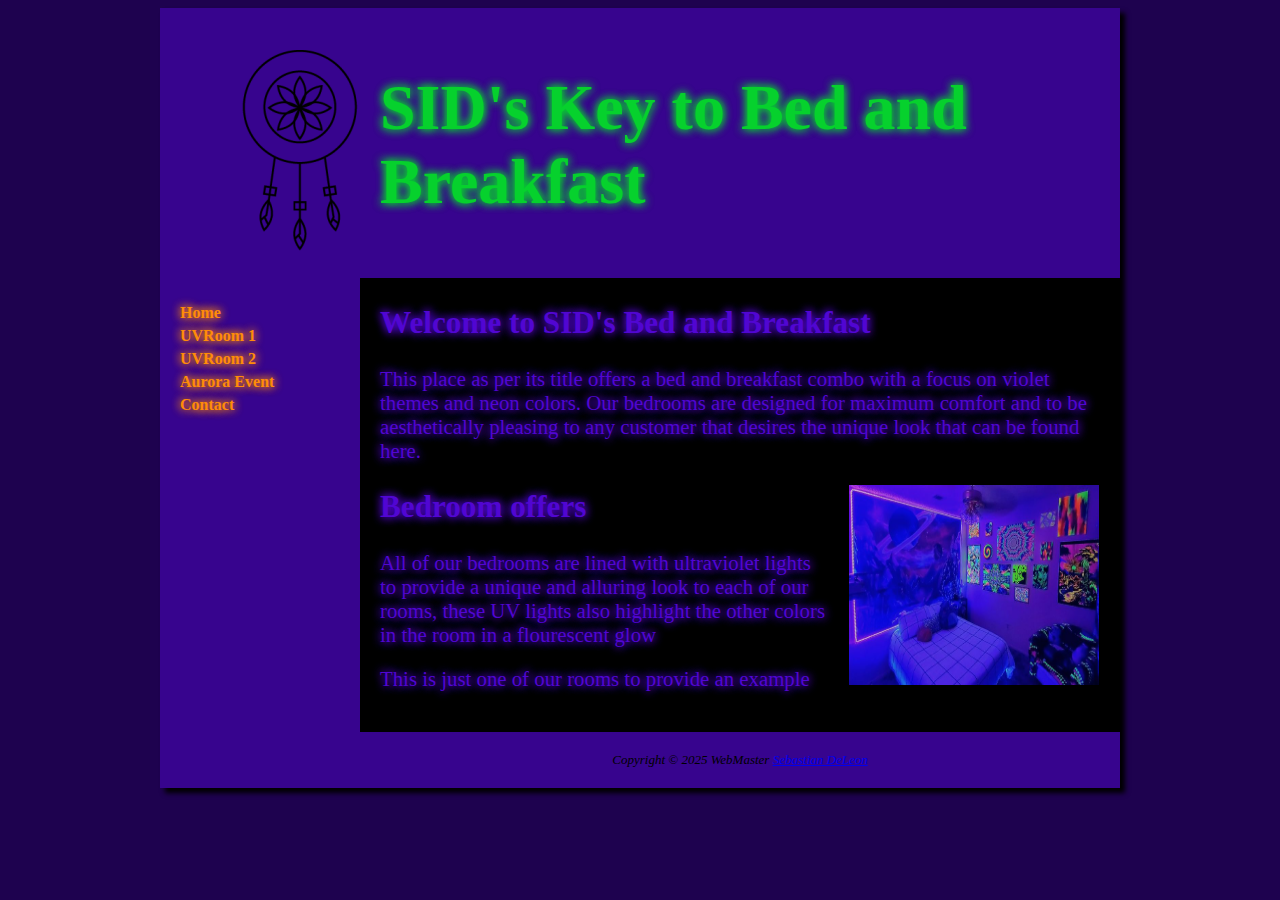
<file: index.html>
<!DOCTYPE html>
<html lang="en">
<head>
<title>SID's Key to Bed and Breakfast</title>
<meta charset="utf-8">
<meta name="viewport" content="width=device-width, initial-scale=1.0">
<link href="styles/styles.css" rel="stylesheet">
</head>
<body>
<!--Wrapper Section-->
<div id="wrapper">
<!--Header Section-->
  <header>
      <h1> SID's Key to Bed and Breakfast</h1>
  </header>
  <!--Nav Section-->
  <nav>
  <ul> 
    <li><a href="index.html">Home</a></li>
	<li><a href="rooms/UVroom1.html">UVRoom 1</a></li>
	<li><a href="rooms/UVroom2.html">UVRoom 2</a></li>
	<li><a href="events/aurora_event.html">Aurora Event</a></li>
	<li><a href="contact.html">Contact</a></li>
  </ul>
  </nav>
 <!--Main Section-->
 <main>
 <h2> Welcome to SID's Bed and Breakfast  </h2>
 <p> This place as per its title offers a bed and breakfast combo with a focus on violet themes and neon colors. Our bedrooms are designed for maximum comfort and to be aesthetically pleasing to any customer that desires the unique look that can be found here. </p>
 

  <img src="images/UVRoom.jpg" alt="One of our UV rooms" width="250" height="200">
 
 <h2> Bedroom offers </h2>
 <p> All of our bedrooms are lined with ultraviolet lights to provide a unique and alluring look to each of our rooms, these UV lights also highlight the other colors in the room in a flourescent glow </p>

  <p> This is just one of our rooms to provide an example</p>
  </main>
  <!--Footer Section-->
  <footer>
  Copyright &copy; 2025 WebMaster
  <a href="mailto:sideleon@amarillocollege.com">Sebastian DeLeon</a>
  </footer>
</div>
</body>
</html>
</file>
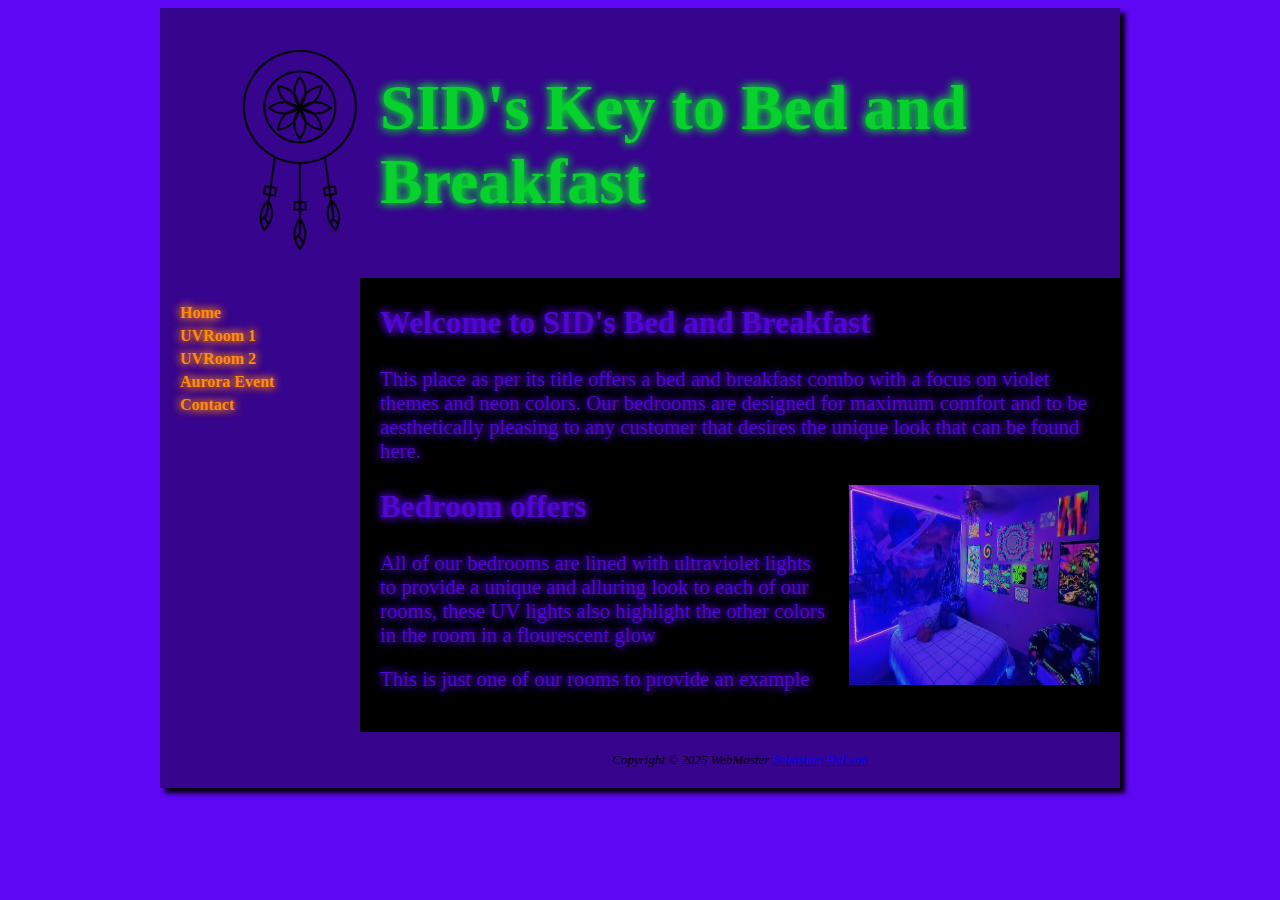
<file: project_SIDeleon/index.html>
<!DOCTYPE html>
<html lang="en">
<head>
<title>SID's Key to Bed and Breakfast</title>
<meta charset="utf-8">
<link href="styles/styles.css" rel="stylesheet">
</head>
<body>
<!--Wrapper Section-->
<div id="wrapper">
<!--Header Section-->
  <header>
      <h1> SID's Key to Bed and Breakfast</h1>
  </header>
  <!--Nav Section-->
  <nav>
  <ul> 
    <li><a href="index.html">Home</a></li>
	<li><a href="rooms/UVroom1.html">UVRoom 1</a></li>
	<li><a href="rooms/UVroom2.html">UVRoom 2</a></li>
	<li><a href="events/aurora_event.html">Aurora Event</a></li>
	<li><a href="contact.html">Contact</a></li>
  </ul>
  </nav>
  <!--Project Instructions-->
 <main>
 <h2> Welcome to SID's Bed and Breakfast  </h2>
 <p> This place as per its title offers a bed and breakfast combo with a focus on violet themes and neon colors. Our bedrooms are designed for maximum comfort and to be aesthetically pleasing to any customer that desires the unique look that can be found here. </p>
 

  <img src="images/UVRoom.jpg" alt="One of our UV rooms" width="250" height="200">
 
 <h2> Bedroom offers </h2>
 <p> All of our bedrooms are lined with ultraviolet lights to provide a unique and alluring look to each of our rooms, these UV lights also highlight the other colors in the room in a flourescent glow </p>

  <p> This is just one of our rooms to provide an example</p>
  </main>
  <!--Footer Section-->
  <footer>
  Copyright &copy; 2025 WebMaster
  <a href="mailto:sideleon@amarillocollege.com">Sebastian DeLeon</a>
  </footer>
</div>
</body>
</html>
</file>
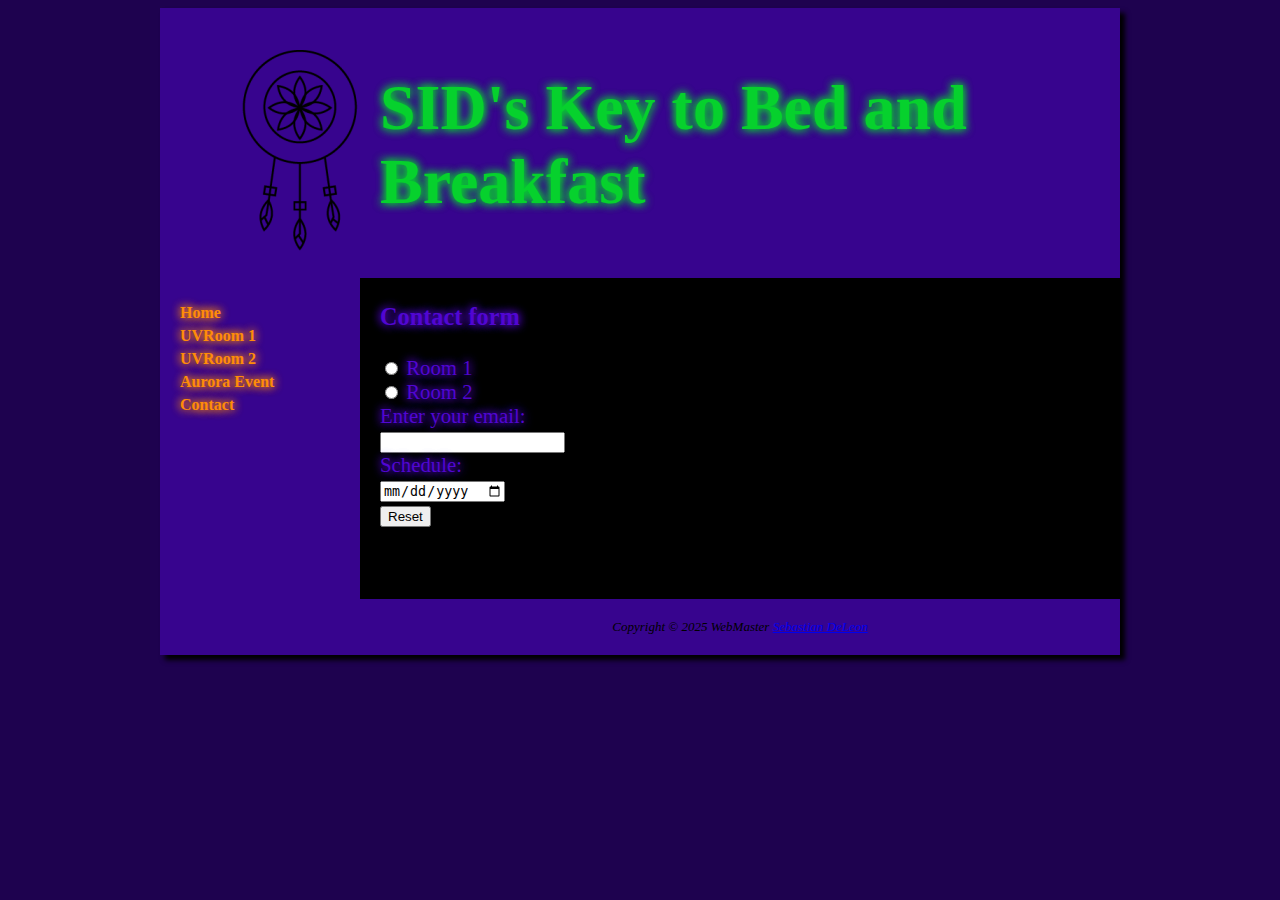
<file: contact.html>
<!DOCTYPE html>
<html lang="en">
<head>
<title>SID's Key to Bed and Breakfast</title>
<meta charset="utf-8">
<meta name="viewport" content="width=device-width, initial-scale=1.0">
<link href="styles/styles.css" rel="stylesheet">

</head>
<body>
<!--Wrapper Section-->
<div id="wrapper">
  <header>
      <h1>SID's Key to Bed and Breakfast</h1>
  </header>
 <!--Nav Section-->

  <nav>
  <ul> 
    <li><a href="index.html">Home</a></li>
	<li><a href="rooms/UVroom1.html">UVRoom 1</a></li>
	<li><a href="rooms/UVroom2.html">UVRoom 2</a></li>
	<li><a href="events/aurora_event.html">Aurora Event</a></li>
	<li><a href="contact.html">Contact</a></li>
  </ul>
  </nav>
 <!--Main Section-->

  <main>
  <h3>Contact form </h3>
  <form action="/action_page.php">
  <input type="radio" id="Room 1" name="room1" value="Room1">
  <label for="room 1">Room 1</label><br>
  <input type="radio" id="Room 2" name="room2" value="Room2">
  <label for="room 2">Room 2</label><br>
  
  <label for="email">Enter your email:</label><br>
  <input type="email" id="email" name="email"><br>
  
  <label for="schedule">Schedule:</label><br>
  <input type="date" id="schedule" name="schedule"><br>
  
  <input type="reset" value="Reset">
</form>
  </main>
  <!--Footer Section-->
  <footer>
  Copyright &copy; 2025 WebMaster
  <a href="mailto:sideleon@amarillocollege.com">Sebastian DeLeon</a>
  </footer>
</div>
</body>
</html>
</file>
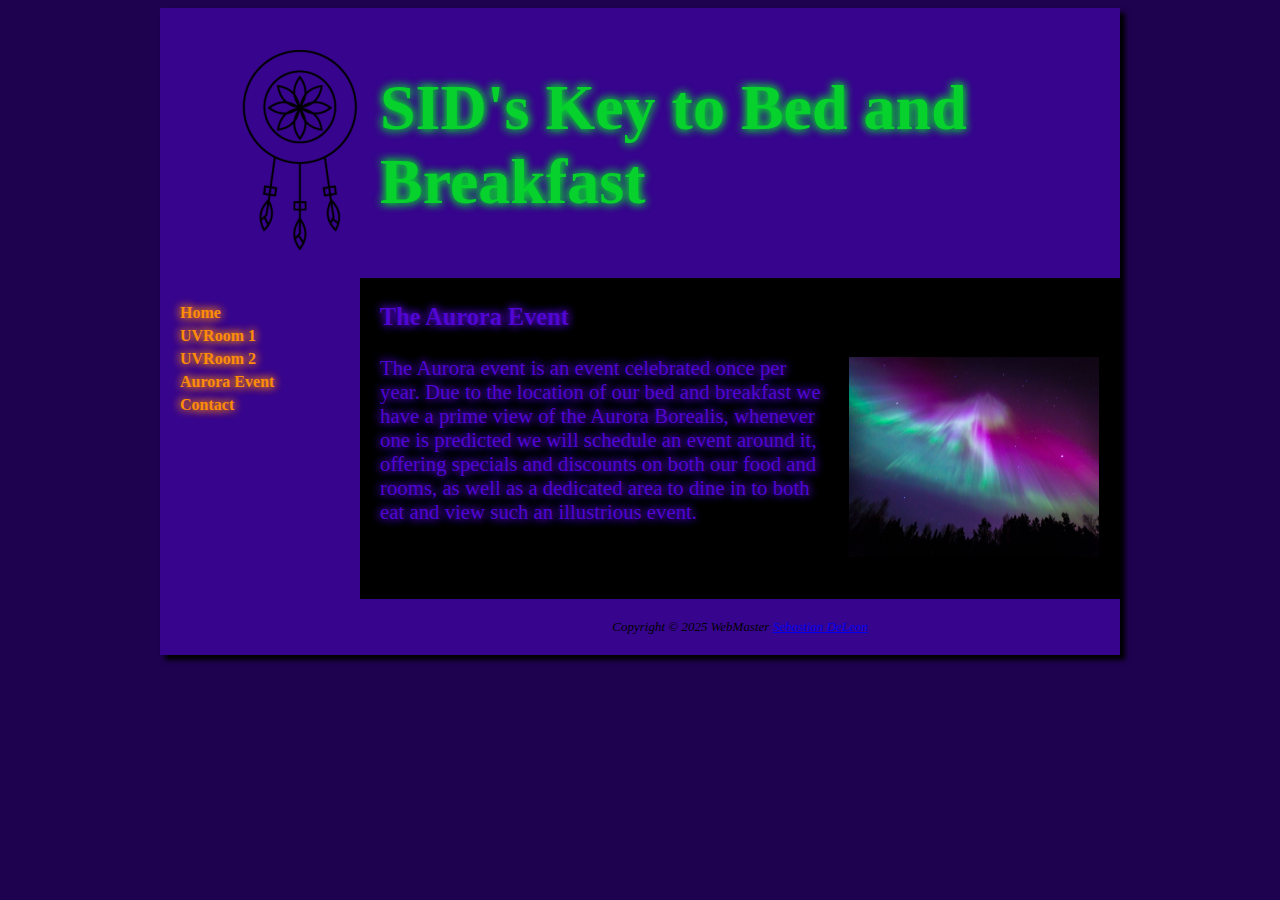
<file: events/aurora_event.html>
<!DOCTYPE html>
<html lang="en">
<head>
<title>SID's Key to Bed and Breakfast</title>
<meta charset="utf-8">
<meta name="viewport" content="width=device-width, initial-scale=1.0">
<link href="../styles/styles.css" rel="stylesheet">
</head>
<body>
<!--Wrapper Section-->
<div id="wrapper">
  <header>
      <h1>SID's Key to Bed and Breakfast</h1>
  </header>
<!--Nav Section-->
  <nav>
  <ul> 
    <li><a href="../index.html">Home</a></li>
	<li><a href="../rooms/UVroom1.html">UVRoom 1</a></li>
	<li><a href="../rooms/UVroom2.html">UVRoom 2</a></li>
	<li><a href="../events/aurora_event.html">Aurora Event</a></li>
	<li><a href="../contact.html">Contact</a></li>
  </ul>
  </nav>
  <main>
<!--Main Section-->

  <h3>The Aurora Event</h3>
 
  <img src="../images/Aurora.jpg" alt="Northern Lights" width="250" height="200">
 
  <p> The Aurora event is an event celebrated once per year. Due to the location of our bed and breakfast we have a prime view of the Aurora Borealis, whenever one is predicted we will schedule an event around it, offering specials and discounts on both our food and rooms, as well as a dedicated area to dine in to both eat and view such an illustrious event.
  </main>
<!--Footer Section-->
  <footer>
  Copyright &copy; 2025 WebMaster
  <a href="mailto:sideleon@amarillocollege.com">Sebastian DeLeon</a>
  </footer>
</div>
</body>
</html>
</file>
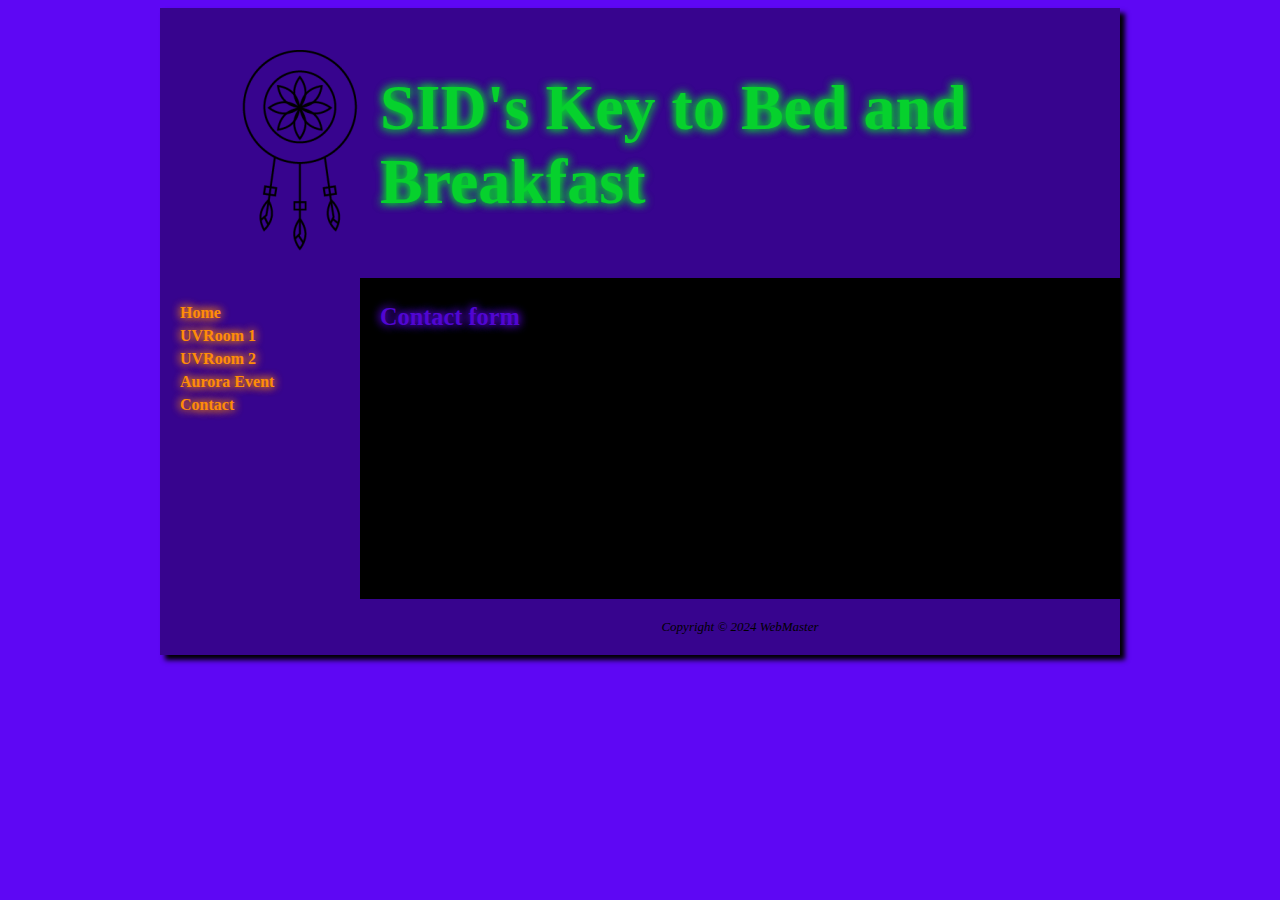
<file: project_SIDeleon/contact.html>
<!DOCTYPE html>
<html lang="en">
<head>
<title>SID's Key to Bed and Breakfast</title>
<meta charset="utf-8">
<link href="styles/styles.css" rel="stylesheet">

</head>
<body>
<div id="wrapper">
  <header>
      <h1>SID's Key to Bed and Breakfast</h1>
  </header>
  <nav>
  <ul> 
    <li><a href="index.html">Home</a></li>
	<li><a href="rooms/UVroom1.html">UVRoom 1</a></li>
	<li><a href="rooms/UVroom2.html">UVRoom 2</a></li>
	<li><a href="events/aurora_event.html">Aurora Event</a></li>
	<li><a href="contact.html">Contact</a></li>
  </ul>
  </nav>
  <main>
  <h3>Contact form </h3>
  
  </main>
  <footer>
  Copyright &copy; 2024 WebMaster
  </footer>
</div>
</body>
</html>
</file>
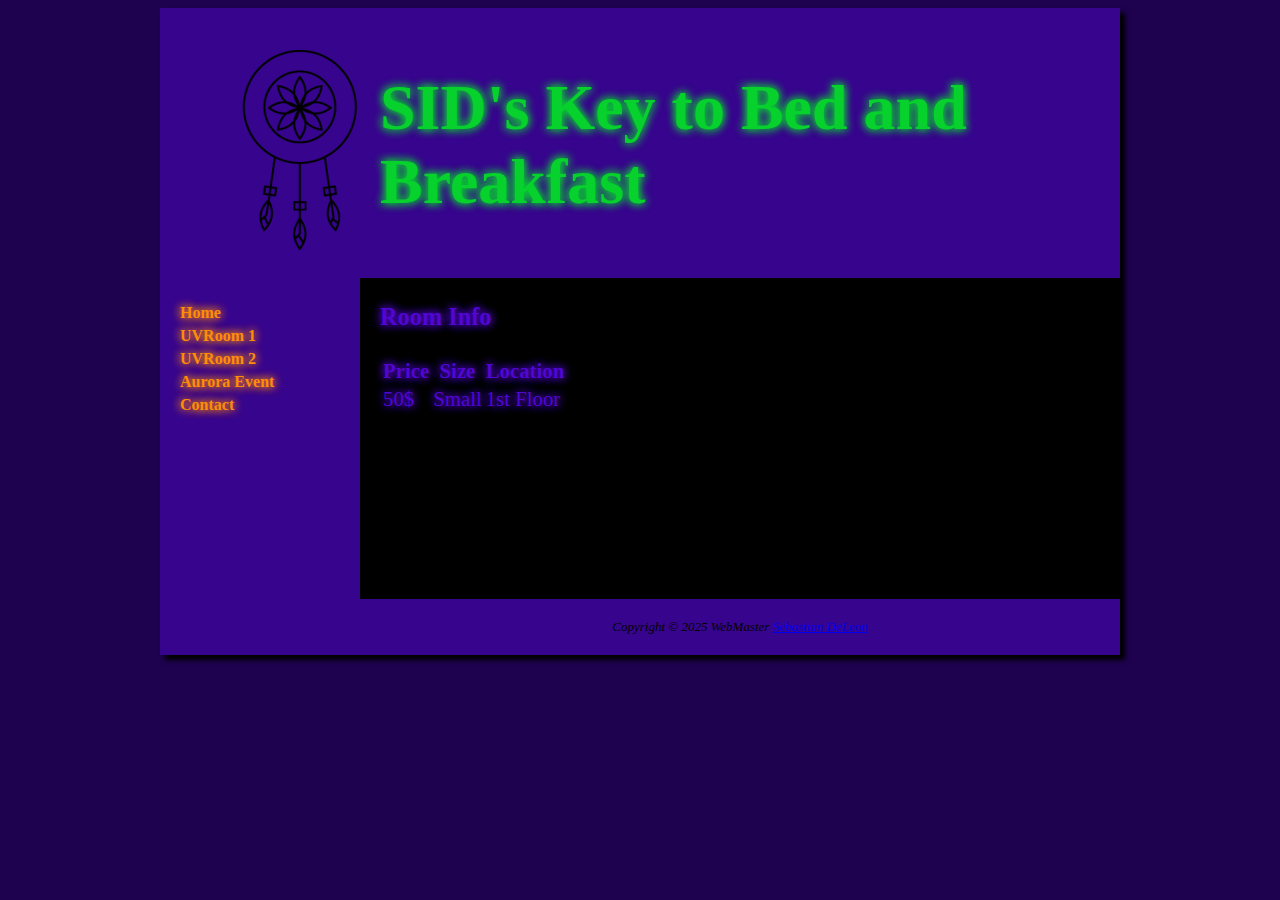
<file: rooms/UVroom1.html>
<!DOCTYPE html>
<html lang="en">
<head>
<title>SID's Key to Bed and Breakfast</title>
<meta charset="utf-8">
<meta name="viewport" content="width=device-width, initial-scale=1.0">
<link href="../styles/styles.css" rel="stylesheet">

</head>
<body>
<!--Wrapper Section-->
<div id="wrapper">
<!--Header Section-->
  <header>
      <h1>SID's Key to Bed and Breakfast</h1>
  </header>
<!--Nav Section-->
  <nav>
  <ul> 
    <li><a href="../index.html">Home</a></li>
	<li><a href="UVroom1.html">UVRoom 1</a></li>
	<li><a href="UVroom2.html">UVRoom 2</a></li>
	<li><a href="../events/aurora_event.html">Aurora Event</a></li>
	<li><a href="../contact.html">Contact</a></li>
  </ul>
  </nav>
  <!--Main Section-->
  <main>
  <h3>Room Info</h3>
	<table>
  <tr>
    <th> Price </th>
    <th> Size </th>
    <th> Location </th>
  </tr>
  <tr>
    <td> 50$ </td>
    <td> Small </td>
    <td> 1st Floor </td>
  </tr>
</table>
  </main>
<!--Footer Section-->
  <footer>
 Copyright &copy; 2025 WebMaster
  <a href="mailto:sideleon@amarillocollege.com">Sebastian DeLeon</a>
  </footer>
</div>
</body>
</html>
</file>
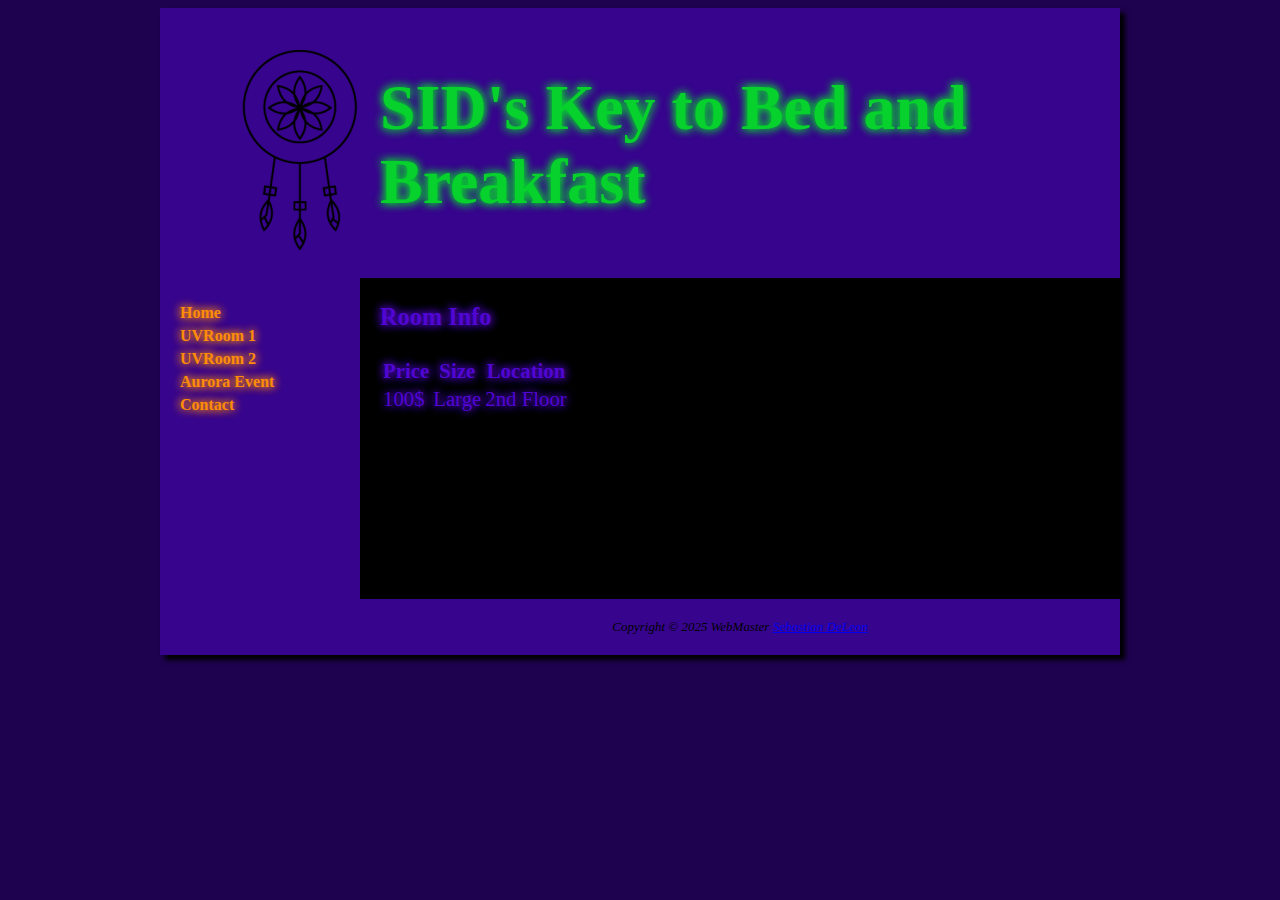
<file: rooms/UVroom2.html>
<!DOCTYPE html>
<html lang="en">
<head>
<title>SID's Key to Bed and Breakfast</title>
<meta charset="utf-8">
<meta name="viewport" content="width=device-width, initial-scale=1.0">
<link href="../styles/styles.css" rel="stylesheet">


</head>
<body>
<!--Wrapper Section-->
<div id="wrapper">
  <header>
      <h1>SID's Key to Bed and Breakfast</h1>
  </header>
<!--Nav Section-->
  <nav>
  <ul> 
    <li><a href="../index.html">Home</a></li>
	<li><a href="UVroom1.html">UVRoom 1</a></li>
	<li><a href="UVroom2.html">UVRoom 2</a></li>
	<li><a href="../events/aurora_event.html">Aurora Event</a></li>
	<li><a href="../contact.html">Contact</a></li>
  </ul>
  </nav>
  <!--Main Section-->
  <main>
  <h3>Room Info </h3>
	<table>
  <tr>
    <th> Price </th>
    <th> Size </th>
    <th> Location </th>
  </tr>
  <tr>
    <td> 100$ </td>
    <td> Large </td>
    <td> 2nd Floor </td>
  </tr>
  </table>
  </main>
<!--Footer Section-->
  <footer>
  Copyright &copy; 2025 WebMaster
  <a href="mailto:sideleon@amarillocollege.com">Sebastian DeLeon</a>
  </footer>
</div>
</body>
</html>
</file>
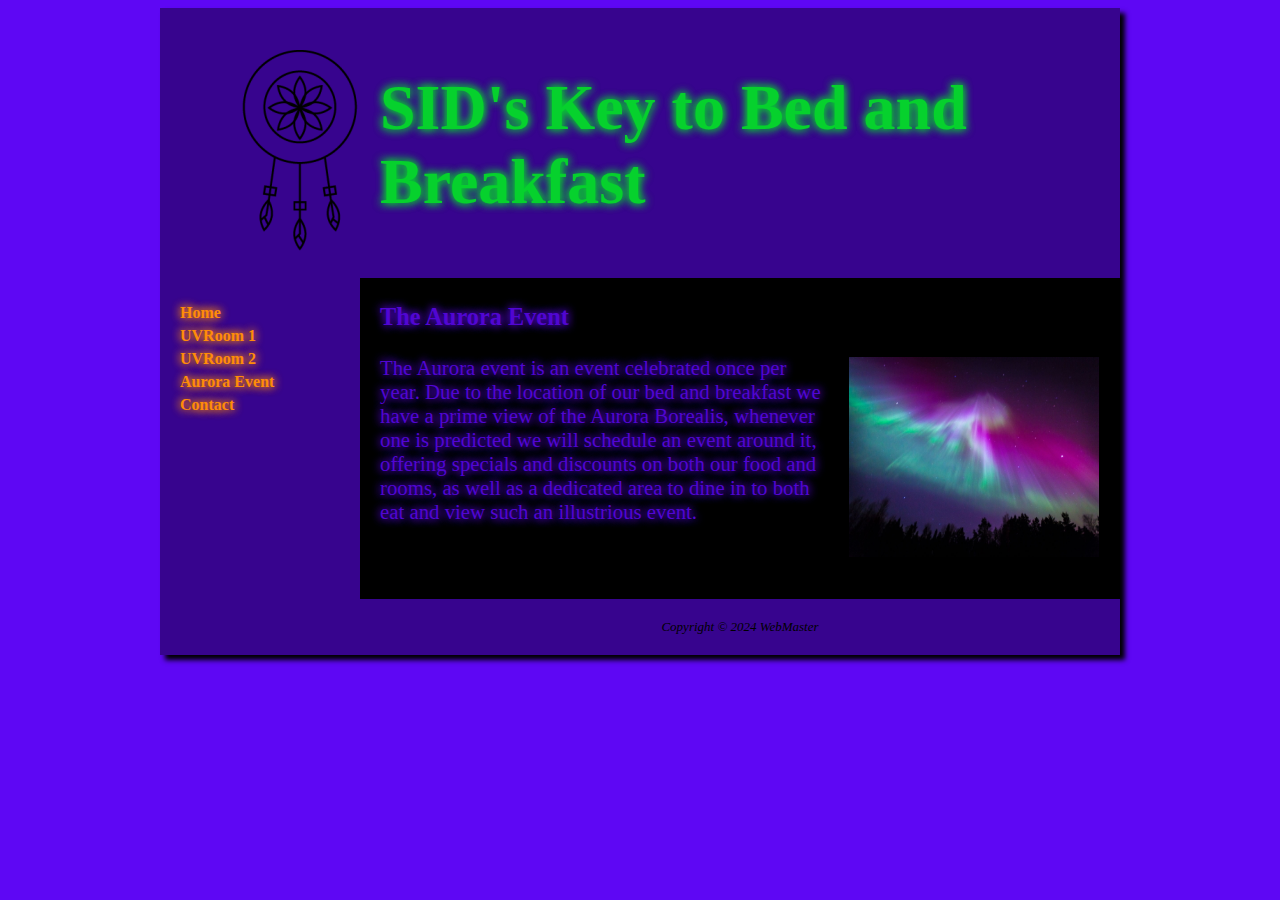
<file: project_SIDeleon/events/aurora_event.html>
<!DOCTYPE html>
<html lang="en">
<head>
<title>SID's Key to Bed and Breakfast</title>
<meta charset="utf-8">
<link href="../styles/styles.css" rel="stylesheet">
</head>
<body>
<!--Wrapper Section-->
<div id="wrapper">
  <header>
      <h1>SID's Key to Bed and Breakfast</h1>
  </header>
<!--Nav Section-->
  <nav>
  <ul> 
    <li><a href="../index.html">Home</a></li>
	<li><a href="../rooms/UVroom1.html">UVRoom 1</a></li>
	<li><a href="../rooms/UVroom2.html">UVRoom 2</a></li>
	<li><a href="../events/aurora_event.html">Aurora Event</a></li>
	<li><a href="../contact.html">Contact</a></li>
  </ul>
  </nav>
  <main>
  <h3>The Aurora Event</h3>
 
  <img src="../images/Aurora.jpg" alt="Northern Lights" width="250" height="200">
 
  <p> The Aurora event is an event celebrated once per year. Due to the location of our bed and breakfast we have a prime view of the Aurora Borealis, whenever one is predicted we will schedule an event around it, offering specials and discounts on both our food and rooms, as well as a dedicated area to dine in to both eat and view such an illustrious event.
  </main>
<!--Footer Section-->
  <footer>
  Copyright &copy; 2024 WebMaster
  </footer>
</div>
</body>
</html>
</file>
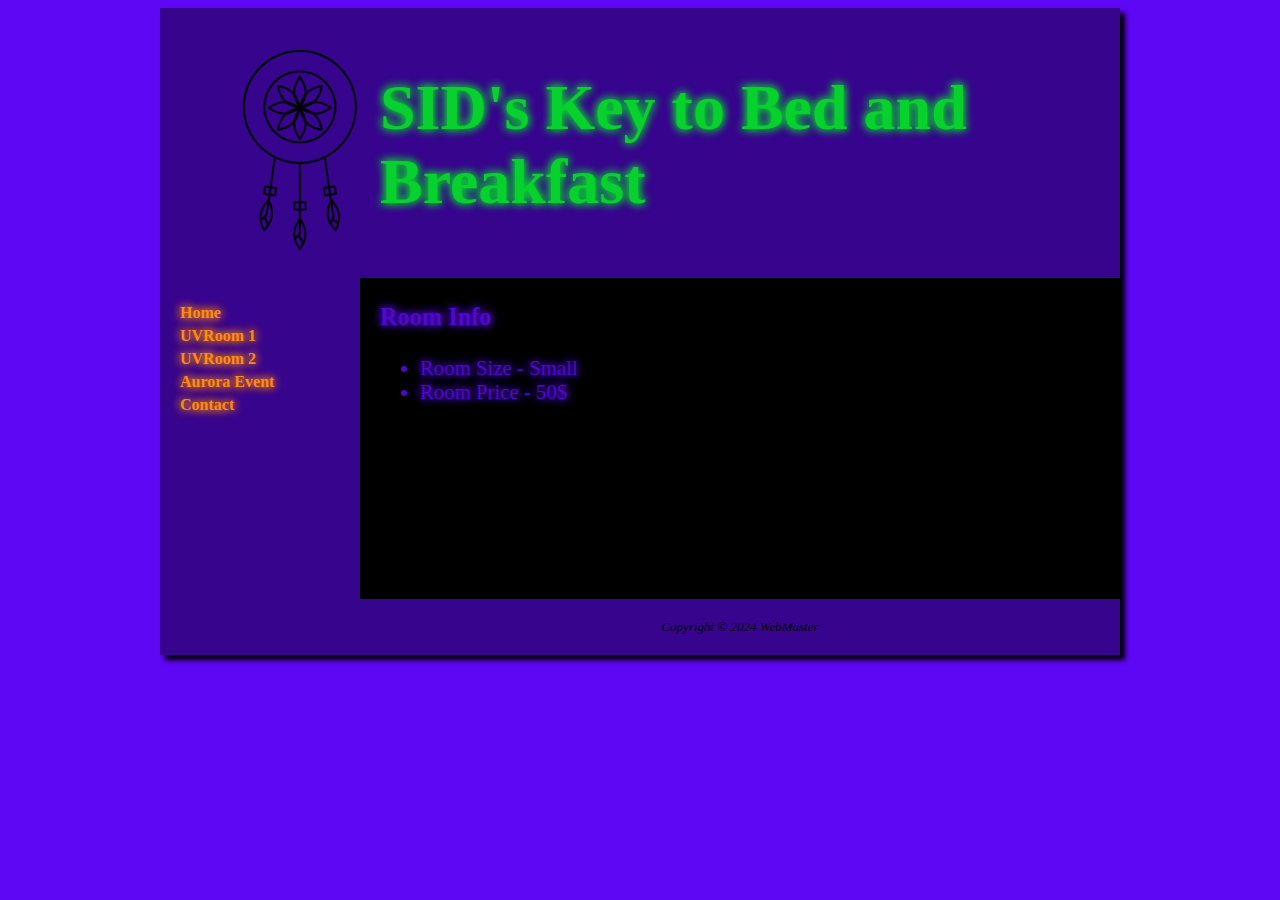
<file: project_SIDeleon/rooms/UVroom1.html>
<!DOCTYPE html>
<html lang="en">
<head>
<title>SID's Key to Bed and Breakfast</title>
<meta charset="utf-8">
<link href="../styles/styles.css" rel="stylesheet">

</head>
<body>
<!--Wrapper Section-->
<div id="wrapper">
  <header>
      <h1>SID's Key to Bed and Breakfast</h1>
  </header>
<!--Nav Section-->
  <nav>
  <ul> 
    <li><a href="../index.html">Home</a></li>
	<li><a href="UVroom1.html">UVRoom 1</a></li>
	<li><a href="UVroom2.html">UVRoom 2</a></li>
	<li><a href="../events/aurora_event.html">Aurora Event</a></li>
	<li><a href="../contact.html">Contact</a></li>
  </ul>
  </nav>
  <main>
  <h3>Room Info</h3>
	<ul> 
		<li> Room Size - Small </li>
		<li> Room Price - 50$ </li>
	</ul>
  </main>
<!--Footer Section-->
  <footer>
  Copyright &copy; 2024 WebMaster
  </footer>
</div>
</body>
</html>
</file>
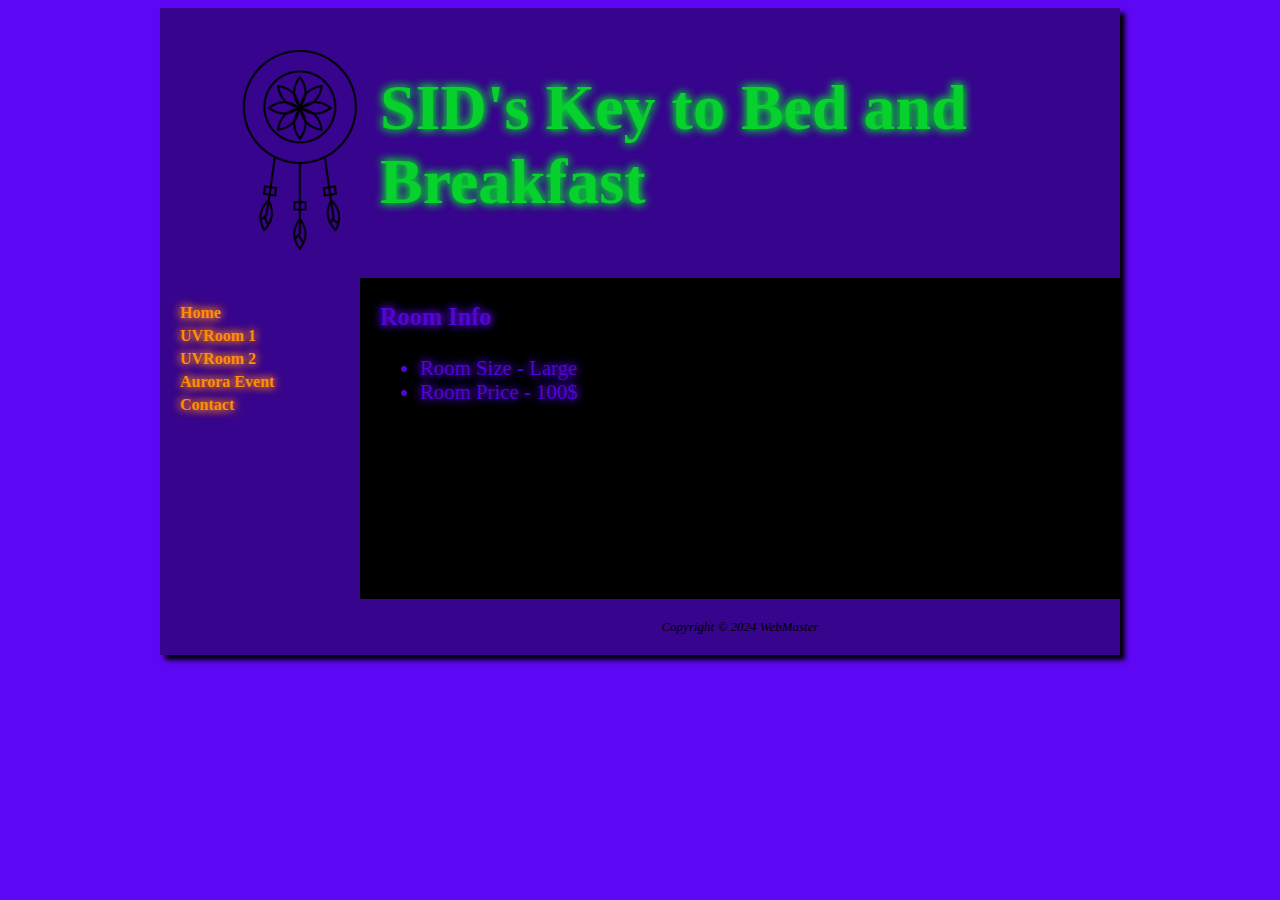
<file: project_SIDeleon/rooms/UVroom2.html>
<!DOCTYPE html>
<html lang="en">
<head>
<title>SID's Key to Bed and Breakfast</title>
<meta charset="utf-8">
<link href="../styles/styles.css" rel="stylesheet">


</head>
<body>
<!--Wrapper Section-->
<div id="wrapper">
  <header>
      <h1>SID's Key to Bed and Breakfast</h1>
  </header>
<!--Nav Section-->
  <nav>
  <ul> 
    <li><a href="../index.html">Home</a></li>
	<li><a href="UVroom1.html">UVRoom 1</a></li>
	<li><a href="UVroom2.html">UVRoom 2</a></li>
	<li><a href="../events/aurora_event.html">Aurora Event</a></li>
	<li><a href="../contact.html">Contact</a></li>
  </ul>
  </nav>
  <main>
  <h3>Room Info </h3>
	<ul>
		<li> Room Size - Large</li>
		<li> Room Price - 100$ </li>
	</ul>
  </main>
<!--Footer Section-->
  <footer>
  Copyright &copy; 2024 WebMaster
  </footer>
</div>
</body>
</html>
</file>
<file: styles/styles.css>
/* Configures the font and background color of the body of the website*/
body { background-color: #5E07F4;
}
/*Configures the wrapper*/
#wrapper { width: 960px;
           margin: auto;
		   background-color: #37048E;
		   box-shadow: 5px 5px 5px #000000;
}
/* Configures the heading style*/
header { background-repeat: no-repeat;
     background-color: #37048E;
	 background-image: url(../images/logo.gif);
	 color: #06D12D;
	 height: 250px;
	 font-family: Georgia, Times New Roman, serif;
	 font-size: 2em;
     padding-left: 220px;
	 padding-top: 20px;
	 text-shadow: 
	 0px 0px 10px #06D12D,
	 0px 0px 10px #06D12D;
	 margin-bottom: 0;
}

/* Configures the nav links and styles*/
nav { padding-top: 10px;
      float: left;
      width: 200px; 
	  text-shadow:
	  0px 0px 10px #FF8C08,
	  0px 0px 10px #FF8C08;
}
nav ul { list-style-type: none; 
       padding-left: 20px;
	 }
nav li { padding-bottom: 5px;
       font-weight: bold;
}
nav a { text-decoration: none; }
nav a:link { color: #FF8C08; }
nav a:visited{ color: #FFCB08; }
nav a:hover { color: #FFB900; }
nav a:active { background-color: orange;}

/*Configures the styles of the main*/
main { background-color: #000000;
	color: #5106D2;
	font-size: 1.3em;
	text-shadow: 
	0px 0px 10px #5106D2,
	0px 0px 10px #5106D2;
	margin-left: 200px;
	padding: 1px 20px 20px 20px;   
	min-height: 300px
}
/*Configures the footer style*/
footer {
       margin-left: 200px;
       padding: 20px;
       text-align: center;
	   font-size: small;
	   font-style: italic;
}
/*Configures and styles images in website*/
img {
  float: right;
  border: 1px dotted black;
  margin: 0px 0px 15px 20px;
}

/*Configures for other devices for website*/

body {
  background-color: #391774;
}

@media only screen and (orientation: landscape) {
  body {
    background-color: #1E024F;
  }
}
</file>
<file: project_SIDeleon/styles/styles.css>
header, nav, main, footer { display: block; }
/* Configures the font and background color of the body of the website*/
body { background-color: #5E07F4;
}
/*Configures the wrapper*/
#wrapper { width: 960px;
           margin: auto;
		   background-color: #37048E;
		   box-shadow: 5px 5px 5px #000000;
}
/* Configures the heading style*/
header { background-repeat: no-repeat;
     background-color: #37048E;
	 background-image: url(../images/logo.gif);
	 color: #06D12D;
	 height: 250px;
	 font-family: Georgia, Times New Roman, serif;
	 font-size: 2em;
     padding-left: 220px;
	 padding-top: 20px;
	 text-shadow: 
	 0px 0px 10px #06D12D,
	 0px 0px 10px #06D12D;
	 margin-bottom: 0;
}

/* Configures the nav links and styles*/
nav { padding-top: 10px;
      float: left;
      width: 200px; 
	  text-shadow:
	  0px 0px 10px #FF8C08,
	  0px 0px 10px #FF8C08;
}
nav ul { list-style-type: none; 
       padding-left: 20px;
	 }
nav li { padding-bottom: 5px;
       font-weight: bold;
}
nav a { text-decoration: none; }
nav a:link { color: #FF8C08; }
nav a:visited{ color: #FFCB08; }
nav a:hover { color: #FFB900; }
nav a:active { background-color: orange;}

/*Configures the styles of the main*/
main { background-color: #000000;
	color: #5106D2;
	font-size: 1.3em;
	text-shadow: 
	0px 0px 10px #5106D2,
	0px 0px 10px #5106D2;
	margin-left: 200px;
	padding: 1px 20px 20px 20px;   
	min-height: 300px
}
/*Configures the footer style*/
footer {
       margin-left: 200px;
       padding: 20px;
       text-align: center;
	   font-size: small;
	   font-style: italic;
}
/*Configures and styles images in website*/
img {
  float: right;
  border: 1px dotted black;
  margin: 0px 0px 15px 20px;
}
</file>
